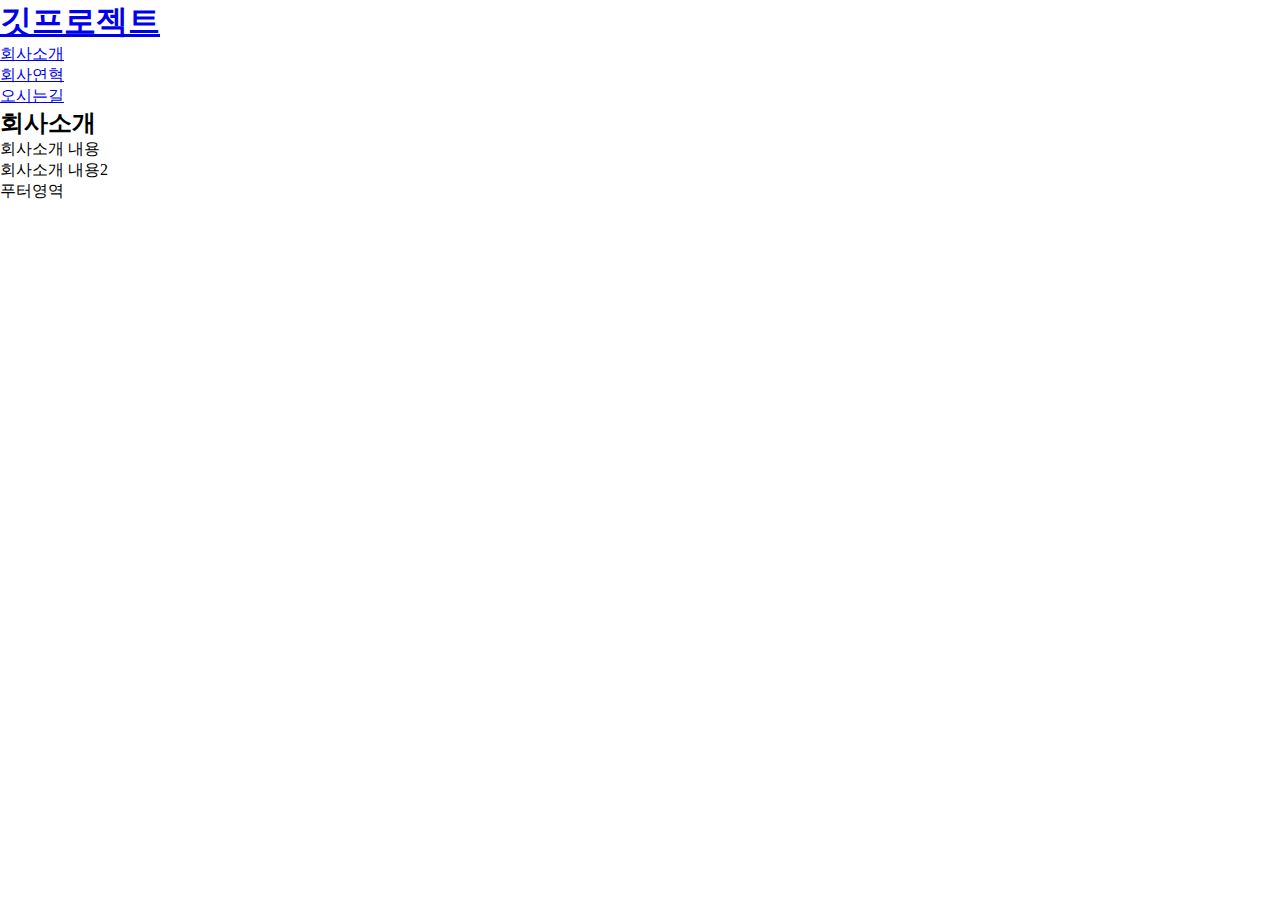
<file: sub1.html>
<!DOCTYPE html>
<html lang="ko">
<head>
    <meta charset="UTF-8">
    <meta http-equiv="X-UA-Compatible" content="IE=edge">
    <meta name="viewport" content="width=device-width, initial-scale=1.0">
    <title>회사소개</title>
    <link rel="stylesheet" href="./css/sub1.css">
</head>
<body>
    <div class="wrap">
        <header id="headerArea">
            <h1><a href="index.html">깃프로젝트</a></h1>
            <nav id="gnb">
                <ul>
                    <li><a href="sub1.html">회사소개</a></li>
                    <li><a href="#">회사연혁</a></li>
                    <li><a href="#">오시는길</a></li>
                </ul>
            </nav>
        </header>
        <article id="content">
            <h2>회사소개</h2>
            <p>회사소개 내용</p>
            <p>회사소개 내용2</p>
        </article>
        <footer id="footerArea">
            푸터영역
        </footer>
    </div>
</body>
</html>
</file>
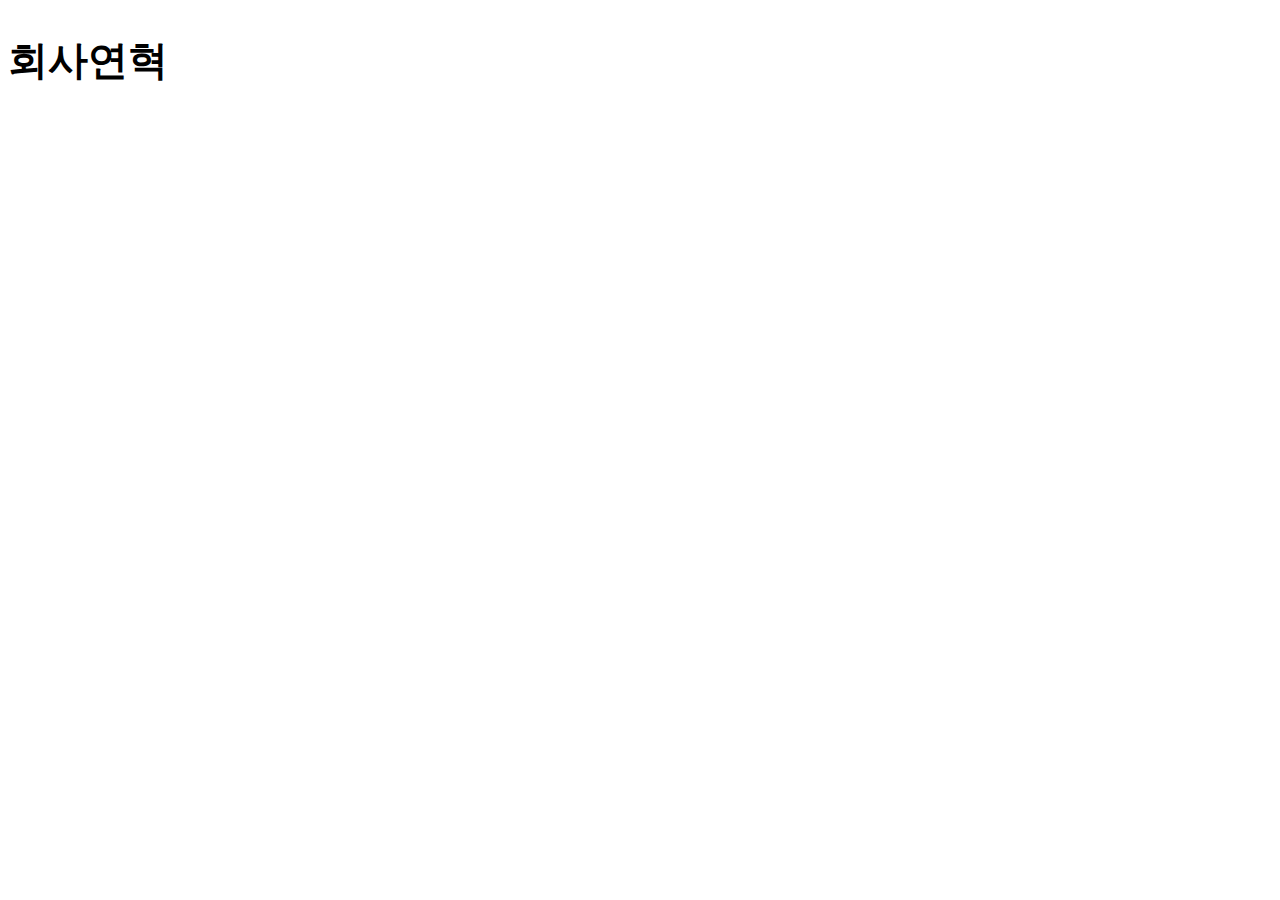
<file: sub2.html>
<!DOCTYPE html>
<html lang="en">
<head>
    <meta charset="UTF-8">
    <meta http-equiv="X-UA-Compatible" content="IE=edge">
    <meta name="viewport" content="width=device-width, initial-scale=1.0">
    <title>회사연혁</title>
    <link rel="stylesheet" href="./css/sub2.css">
</head>
<body>
    <h2>회사연혁</h2>
</body>
</html>
</file>
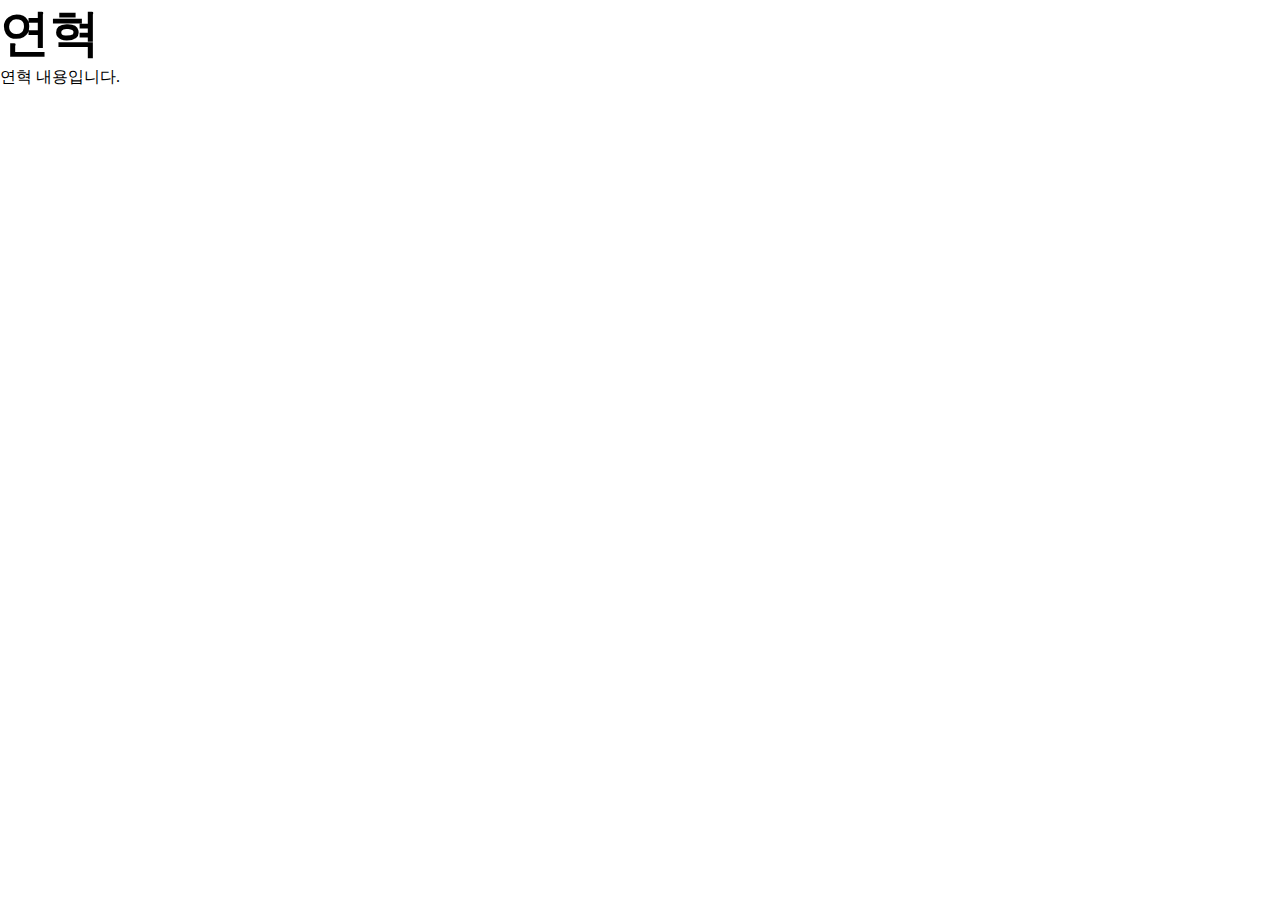
<file: sub3.html>
<!DOCTYPE html>
<html lang="en">
<head>
    <meta charset="UTF-8">
    <meta name="viewport" content="width=device-width, initial-scale=1.0">
    <link rel="stylesheet" href="./css/sub3.css">
    <title>그린-연혁</title>
</head>
<body>
    <h2>연혁</h2>
    <p>연혁 내용입니다.</p>
</body>
</html>
</file>
<file: css/sub1.css>
*{margin: 0; padding: 0;}
</file>
<file: css/sub2.css>
h2{font-size: 40px;}
</file>
<file: css/sub3.css>
*{margin: 0; padding: 0;}
h2{font-size: 50px;}
</file>
